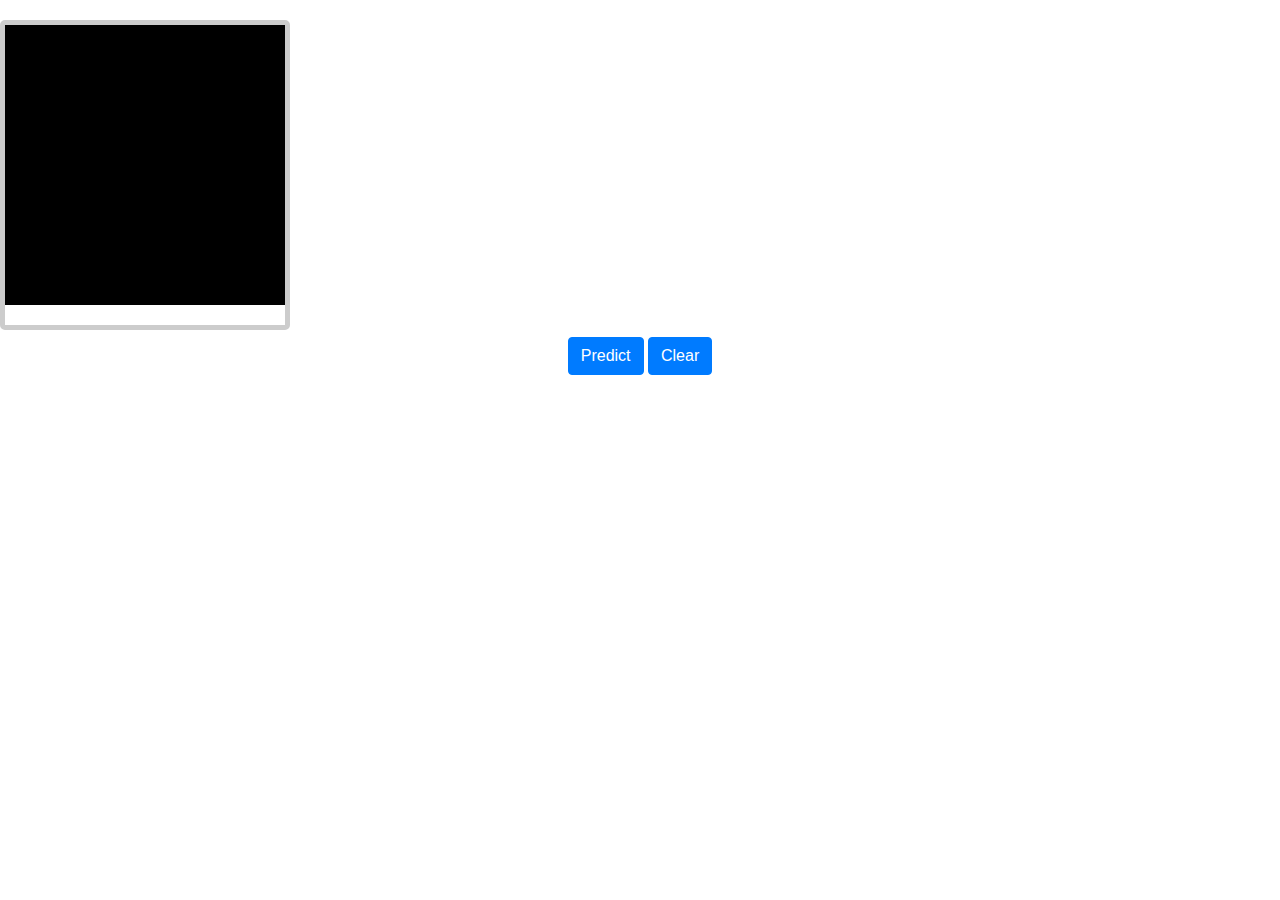
<file: FlaskWebApp/templates/index.html>
<!-- https://getbootstrap.com/docs/4.3/getting-started/introduction/ -->
<!-- adapted from https://github.com/bencentra/canvas/blob/master/signature/signature.html -->
<!-- adapted from https://www.youtube.com/watch?v=f6Bf3gl4hWY -->
<!doctype html>
<html lang="en">
  <head>
    <!-- Required meta tags -->
    <meta charset="utf-8">
    <meta name="viewport" content="width=device-width, initial-scale=1, shrink-to-fit=no">

    <!-- Bootstrap CSS -->
    <link rel="stylesheet" href="https://stackpath.bootstrapcdn.com/bootstrap/4.3.1/css/bootstrap.min.css" integrity="sha384-ggOyR0iXCbMQv3Xipma34MD+dH/1fQ784/j6cY/iJTQUOhcWr7x9JvoRxT2MZw1T" crossorigin="anonymous">
	<link rel="stylesheet" type="text/css" href="../static/style.css">
    <title>Draw</title>

  </head>
  <body>
      <div class="canvasDiv">
          <canvas id="canvas" width="280" height="280" style="padding-bottom: 20px">
          </canvas>
          <br />
          <p style="text-align:center;">
          <a class="btn btn-primary myButton" href="#" role="button">Predict</a>
          <a class="btn btn-primary" href="#" id="clearButton" role="button">Clear</a>
          <a id="result"><span> </span></a>
        </div>
    <!-- Optional JavaScript -->
    <!-- jQuery first, then Popper.js, then Bootstrap JS -->
     <script src="https://code.jquery.com/jquery-3.3.1.slim.min.js" integrity="sha384-q8i/X+965DzO0rT7abK41JStQIAqVgRVzpbzo5smXKp4YfRvH+8abtTE1Pi6jizo" crossorigin="anonymous"></script> 
    <script src="https://cdnjs.cloudflare.com/ajax/libs/popper.js/1.14.7/umd/popper.min.js" integrity="sha384-UO2eT0CpHqdSJQ6hJty5KVphtPhzWj9WO1clHTMGa3JDZwrnQq4sF86dIHNDz0W1" crossorigin="anonymous"></script>
    <script src="https://stackpath.bootstrapcdn.com/bootstrap/4.3.1/js/bootstrap.min.js" integrity="sha384-JjSmVgyd0p3pXB1rRibZUAYoIIy6OrQ6VrjIEaFf/nJGzIxFDsf4x0xIM+B07jRM" crossorigin="anonymous"></script>
	  <script src='http://cdnjs.cloudflare.com/ajax/libs/jquery/2.1.3/jquery.min.js'></script>	
    <script src="../static/index.js"></script>
    
    <!-- Submit Button -->
	  <script type="text/javascript">
    $(".myButton").click(function() {
      var $SCRIPT_ROOT = {{ request.script_root|tojson|safe }};
      var canvasObj = document.getElementById("canvas");
      var img = canvasObj.toDataURL();
      $.ajax({
        type: "POST",
        url: $SCRIPT_ROOT + "/predict/",
        data: img,
        success: function(data){
          $('#result').text(' Predicted Output: '+data);
      }
    });
    });
    </script>
	
  </body>
</html>
</file>
<file: FlaskWebApp/static/style.css>
body {
    padding-top: 20px;
    padding-bottom: 20px;
}
#canvas {
    border: 5px solid #CCCCCC;
    border-radius: 5px;
    cursor: crosshair;
}
#sig-dataUrl {
    width: 100%;
}
</file>
